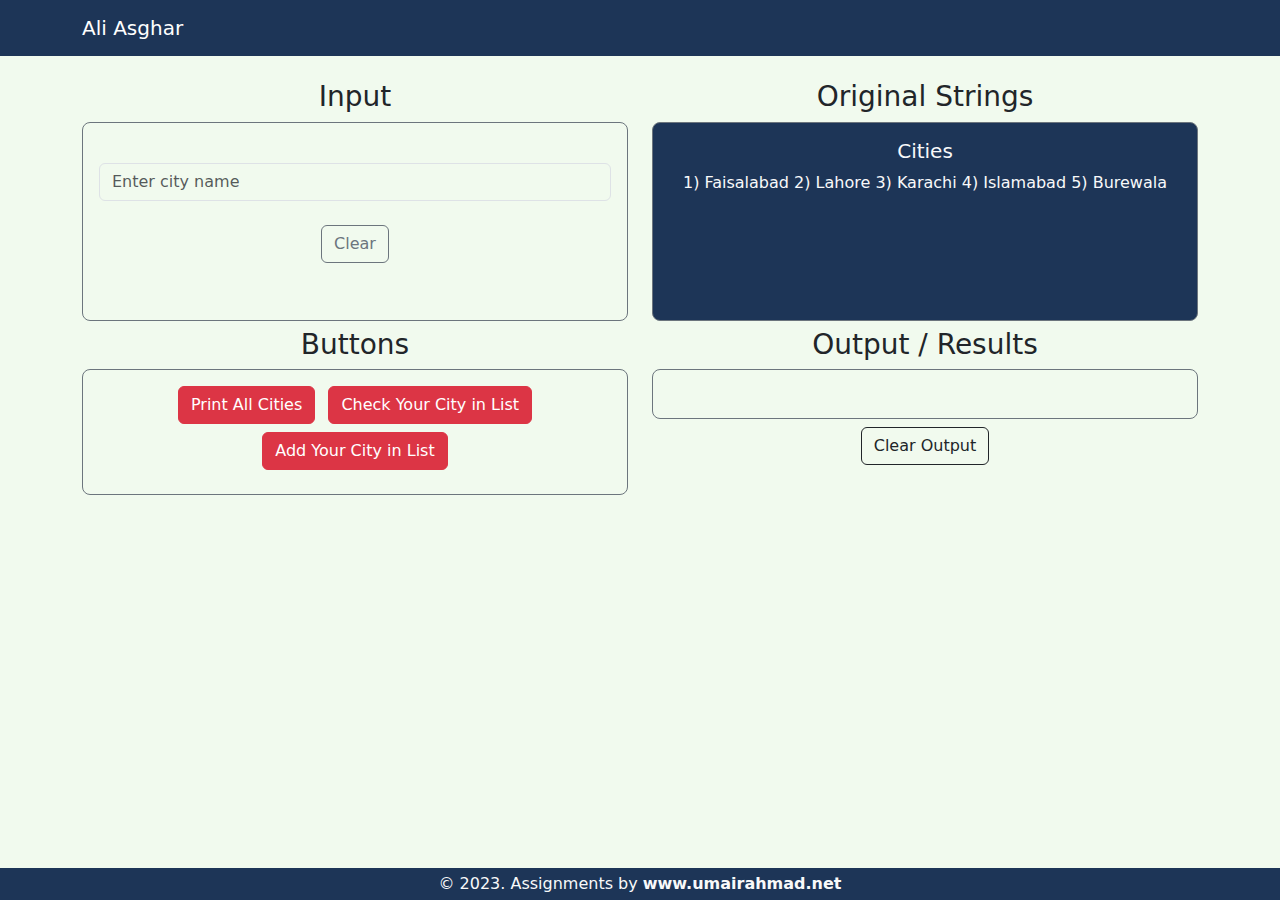
<file: home.html>
<!DOCTYPE html>
<html lang="en">

<head>
  <meta charset="UTF-8">
  <meta http-equiv="X-UA-Compatible" content="IE=edge">
  <meta name="viewport" content="width=device-width, initial-scale=1.0">

  <!-- Bootstrap 5.3.0 -->
  <link rel="stylesheet" href="https://cdn.jsdelivr.net/npm/bootstrap@5.3.0-alpha1/dist/css/bootstrap.min.css">

  <!-- custum CSS -->
  <link rel="stylesheet" href="./home-page/styles/styles.css">

  <title>Admin</title>
</head>

<body class="d-flex flex-column min-vh-100">
  <header>
    <nav class="navbar navbar-expand-lg bg-dark navbar-dark">
      <div class="container">
        <a class="navbar-brand" href="javascript:void(0)" id="">Ali Asghar</a>
        <button class="navbar-toggler" type="button" data-bs-toggle="collapse" data-bs-target="#navbarTogglerDemo02"
          aria-controls="navbarTogglerDemo02" aria-expanded="false" aria-label="Toggle navigation">
          <span class="navbar-toggler-icon"></span>
        </button>
        <div class="collapse navbar-collapse" id="navbarTogglerDemo02">
          <!-- <ul class="navbar-nav me-auto mb-2 mb-lg-0">
            <li class="nav-item">
              <a class="nav-link active" aria-current="page" href="#">Chapter 15 - 20</a>
            </li>
          </ul> -->
          <!-- <form class="d-flex" role="search">
            <input class="form-control me-2" type="search" placeholder="Search" aria-label="Search">
            <button class="btn btn-outline-success" type="submit">Search</button>
          </form>
        </div>
      </div> -->
    </nav>
  </header>
  <main class="mt-4">
    <!-- <div class="container">
      <div class="row">
        <div class="col">
          <h4 class="text-center py-4">Chapter # 21 - 25 | Strings: It's Methods & for loops
          </h4>
        </div>
      </div>
      <div class="border-bottom mb-5 border-secondary"></div>
    </div> -->
    <div class="container">
      <div class="row mb-5">
        <div class="col">
          <h3 class="text-center">Input</h3>
          <div class="border rounded-3 p-3 text-center buttons border-secondary h-100">
            <input type="text" name="" placeholder="Enter city name" class="form-control bg-transparent mt-4"
              id="inputText">
            <br>
            <button class="btn btn-outline-secondary">Clear</button>
          </div>
        </div>
        <div class="col text-center">
          <h3 class="text-center">Original Strings</h3>
          <div class="border rounded-3 p-3 text-center text-light border-secondary h-100" id="origField">
            <h5>Cities</h5>
            <p id="originalString">1) Faisalabad 2) Lahore 3) Karachi 4) Islamabad 5) Burewala</p>
              <!-- <h5>Another String</h5></p>
            <p></p> -->
          </div>
          <!-- <button class="btn btn-outline-dark mt-2 mb-5" id="OSclsB">Clear Statement</button>-->
        </div>
      </div>
      <div class="row mb-2">
        <div class="col">
          <h3 class="text-center">Buttons</h3>
          <div class="border rounded-3 p-3 text-center buttons border-secondary">
            <!-- <button class="btn btn-danger mb-2 mx-1" id="convertToLowerCase">Convert to Lowercase</button> -->
            <!-- <button class="btn btn-danger mb-2 mx-1" id="convertToUpperCase">Convert to Uppercase</button> -->
            <!-- <button class="btn btn-danger mb-2 mx-1" id="convertToCapitlized">Convert to Capitilized</button> -->
            <!-- <button class="btn btn-danger mb-2 mx-1" id="betterFormatting">Better Formattting</button> -->
            <button class="btn btn-danger mb-2 mx-1" id="printAllCities">Print All Cities</button>
            <button class="btn btn-danger mb-2 mx-1" id="checkCity">Check Your City in List</button>
            <button class="btn btn-danger mb-2 mx-1" id="addCity">Add Your City in List</button>
            <!-- <button class="btn btn-danger mb-2 mx-1" id="findWord">Find This Word</button> -->
            <!-- <button class="btn btn-danger mb-2 mx-1" id="replaceWord">Replace This Word</button> -->
          </div>
        </div>

        <div class="col text-center">
          <h3 class="text-center">Output / Results</h3>
          <div class="border rounded-3 p-3 text-center border-secondary">
            <p id="outputStatement"></p>
          </div>
          <button class="btn btn-outline-dark mt-2 mb-5" id="outputClearButton">Clear Output</button>
        </div>
      </div>
  </main>
  <footer>
    <div class="container text-center text-light">
      <div class="row">
        <div class="col">
          <p class="mb-0 py-1 ">&copy; 2023. Assignments by <a href="https://umairahmad.net"
              class=" fw-bold text-decoration-none text-light">www.umairahmad.net</a></p>
        </div>
      </div>
    </div>
  </footer>

  <!-- Bootstrap 5.3.0 -->
  <script src="https://cdn.jsdelivr.net/npm/bootstrap@5.3.0-alpha1/dist/js/bootstrap.bundle.min.js"></script>
  <!-- Custum JacaScript -->
  <script src="./home-page/js/script.js"></script>

</body>

</html>
</file>
<file: home-page/styles/styles.css>
body {
  background-color: #f1faee;
}
body header nav.navbar {
  background-color: #1d3557 !important;
}
body main {
  flex: 1 0 auto;
}
body main #origField {
  background-color: #1d3557;
}
body main #outputStatement {
  text-align: left;
  margin-left: 100px;
}
body footer {
  background-color: #1d3557 !important;
}/*# sourceMappingURL=styles.css.map */
</file>
